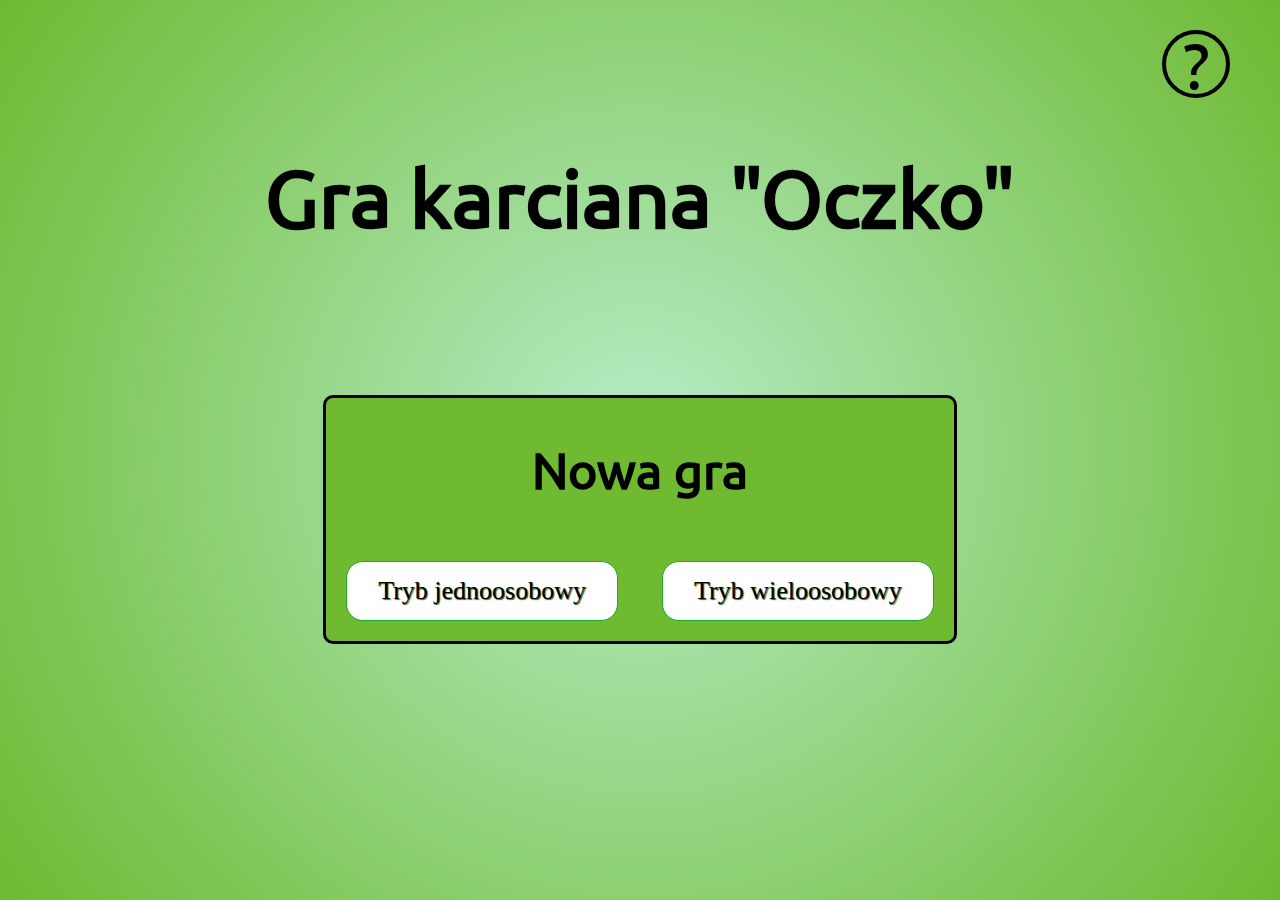
<file: index.html>
<!DOCTYPE html>
<html lang="pl">
<head>
    <meta charset="UTF-8">
    <meta name="viewport" content="width=device-width, initial-scale=1.0">
    <title>Gra karciana "Oczko"</title>
    <link rel="shortcut icon" href="img/icon-heart.png" />
    <link rel="stylesheet" href="css/index.css" />
</head>
<body>
    <section id="mainBox">
        <h1>Gra karciana "Oczko"</h1>
        
        <div id="newGameBox">
            <h2>Nowa gra</h2>
            <button class="gameButton" id="newGameSolo">Tryb jednoosobowy</button>
            <button class="gameButton" id="newGameMulti">Tryb wieloosobowy</button>
        </div>
    </section>
    
    <div id="infoBox">
        <div id="infoIcon">?</div>
        <div id="infoPopup">
            <div id="infoPopupX">X</div>
            <h2>Opis gry w "Oczko"</h2>
            <p>Prosta gra karciana, polegająca na dobieraniu kolejnych kart dotąd, aby osiągnąć wartość liczbową posiadanych kart jak najbliższą (ale nie większą niż) 21. Gracz otrzymuje kolejne karty z talii dotąd, aż sam zdecyduje, że nie chce już więcej kart, lub otrzyma wynik 21 lub większy. Suma większa lub równa 22 oznacza przegraną. Wyjątkiem od tej reguły jest perskie oczko (dwa asy). Perskie oczko zawsze oznacza wygraną. Jeśli żaden z graczy nie otrzyma wyniku 21 wygrywa ten który był najbliżej tej wartości. W oczko gra się talią od 2 do asa.</p>
            <p>Autor: <a href="https://github.com/artur-witkowski" target="_blank">Artur Witkowski</a></p>
        </div>
    </div>
    <script src="js/index.js"></script>
</body>
</html>
</file>
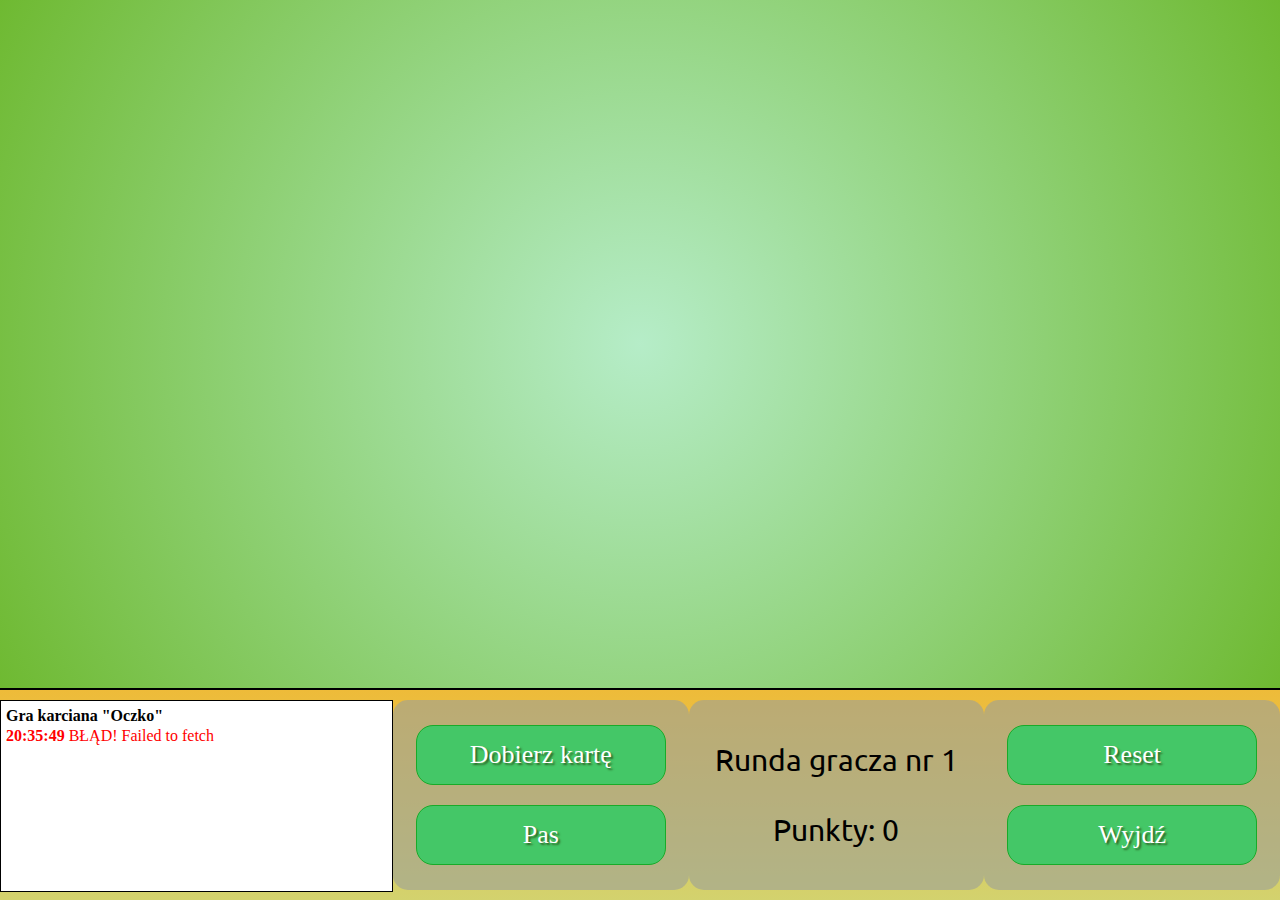
<file: oczko.html>
<!DOCTYPE html>
<html lang="pl">
<head>
    <meta charset="UTF-8">
    <meta name="viewport" content="width=device-width, initial-scale=1.0">
    <title>Gra karciana "Oczko"</title>
    <link rel="shortcut icon" href="img/icon-heart.png" />
    <link rel="stylesheet" href="css/oczko.css" />
</head>
<body>
    <div id="gameBox">
        <div id="fieldBox">
        </div>
        <div id="infoBox">
            <div id="chatBox">
                <div class="chatMessage"><b>Gra karciana "Oczko"</b></div>
            </div>
            <div id="buttonsBox">
                <button id="drawCard" class="gameButton">Dobierz kartę</button>
                <button id="passCard" class="gameButton">Pas</button>
            </div>
            <div id="statsBox">
                <p id="statsRound">Runda gracza nr 1</p>
                <p id="statsPoints">Punkty: 0</p>
            </div>
            <div id="settingsBox">
                <button id="settingsReset" class="gameButton">Reset</button>
                <button id="settingsReturn" class="gameButton">Wyjdź</button>
            </div>
        </div>
    </div>

    

    <script src="js/oczko.js"></script>
</body>
</html>
</file>
<file: css/index.css>
html {
  margin: 0;
  padding: 0;
  height: 100%;
  background-size: cover;
  background-repeat:no-repeat;
  background: hsla(93, 58%, 46%, 1);
  background: radial-gradient(circle, hsla(140, 60%, 82%, 1) 0%, hsla(93, 58%, 46%, 1) 100%, hsla(316, 66%, 80%, 1) 100%);
}

@font-face {
  font-family: Ubuntu;
  src: url(../fonts/Ubuntu/Ubuntu-Regular.ttf);
}

#mainBox {
  text-align: center;
  height:100%;
}

#mainBox > h1 {
  margin: 150px 0 150px 0;
  font-size: 80px;
  font-family: Ubuntu;
}

#newGameBox {
  display: inline-block;
  border: 3px solid black;
  border-radius: 10px;
  background-color: #70ba32;
}

#newGameBox > h2 {
  font-size: 50px;
  font-family: Ubuntu;
}

.gameButton {
	box-shadow: 0px 0px 0px 0px #3dc21b;
	background-color: #ffffff;
	border-radius: 17px;
	border: 1px solid #18ab29;
	display: inline-block;
	cursor: pointer;
	color: #000000;
	font-family: Verdana;
	font-size: 26px;
	padding: 14px 31px;
	text-decoration: none;
  text-shadow: 1px 1px 1px #2f6627;
  margin: 20px;
}

.gameButton:hover {
	background-color: #d8d8d7;
}

.gameButton:active {
	position: relative;
	top: 1px;
}

#infoIcon {
  position: absolute;
  top: 30px;
  right: 50px;
  height: 60px;
  width: 60px;
  border: 4px solid black;
  border-radius: 50%;
  cursor: pointer;
  text-align: center;
  font-size: 66px;
  font-family: Ubuntu;
  margin: 0;
  padding: 0;
  line-height: 60px;
  user-select: none;
}

.showPopup {
  visibility: visible !important;
  opacity: 1 !important;
}

#infoPopup {
  visibility: hidden;
  opacity: 0;
  transition: visibility 0.5s ease-in-out, opacity 0.5s ease-in-out;
  font-family: Ubuntu;
  position: fixed;
  top: 50%;
  left: 50%;
  transform: translate(-50%, -50%);
  background-color: #C39534;
  width: 700px;
  height: 250px;
  padding: 20px;
  border: 3px solid black;
  border-radius: 25px;
}

#infoPopupX {
  position: absolute;
  right: 20px;
  top: 20px;
  font-weight: bold;
  font-size: 28px;
  user-select: none;
  cursor: pointer;
}

#infoPopup > h2 {
  text-align: center;
}

#infoPopup > p {
  text-align: justify;
}

#infoPopup > p:last-child {
  position: absolute;
  bottom: 0;
}

#infoPopup > p:last-child > a:link, #infoPopup > p:last-child > a:visited, #infoPopup > p:last-child > a:active {
  color: black;
}

#infoPopup > p:last-child > a:hover {
  font-weight: bold;
}
</file>
<file: css/oczko.css>
html {
  margin: 0;
  padding: 0;
  height: 100%;
  background-size: cover;
  background-repeat: no-repeat;
  background: hsla(93, 58%, 46%, 1);
}

body {
  margin: 0;
  padding: 0;
  height: 100%;
}

#gameBox {
  display: flex;
  flex-wrap: nowrap;
  flex-direction: column;
  height: 100%;
}

/**** TOP PART ****/

#fieldBox {
  display: flex;
  flex-direction: row;
  flex-wrap: nowrap;
  align-items: center;
  justify-content: space-around;
  background-size: cover;
  background-repeat: no-repeat;
  background: radial-gradient(
    circle,
    hsla(140, 60%, 82%, 1) 0%,
    hsla(93, 58%, 46%, 1) 100%,
    hsla(316, 66%, 80%, 1) 100%
  );
  flex-grow: 1;
}

.playerField {
  position: relative;
  border-radius: 15px;
  top:-18px;
  background-color: hsla(19, 51%, 48%, 0.3);
  width: 226px;
  height: 314px;
}

.playerField > h1 {
  margin-top: -40px;
}

#stackField {
  position: relative;
  background-image: url("../img/stack.png");
  background-repeat: no-repeat;
  background-size: fill;
  width: 250px;
  height: 350px;
}

.flip-card {
  position: absolute;
  width: 226px;
  height: 314px;
  background-color: transparent;
  perspective: 1000px; 
}

.flip-card-inner {
  position: relative;
  width: 100%;
  height: 100%;
  text-align: center;
  transition: transform 0.8s;
  transform-style: preserve-3d;
}

.flip-card-front, .flip-card-back {
  position: absolute;
  width: 100%;
  height: 100%;
  -webkit-backface-visibility: hidden; 
  backface-visibility: hidden;
}

.flip-card-back {
  transform: rotateY(180deg);
}

/**** BOTTOM PART ****/

#infoBox {
  display: flex;
  flex-wrap: nowrap;
  flex-direction: row;
  justify-content: space-around;
  flex-grow: 0;
  height: 200px;
  padding-top: 10px;
  border-top: 2px solid black;
  background-color: #DF9750;
  background: linear-gradient(
    to top ,
    #D3D26E,
    #EEBB39
  );
}

#chatBox {
  background-color: white;
  border: 1px solid black;
  width: 400px;
  height: 180px;
  padding: 5px;
  line-height: 20px;
  overflow-y:auto;
}

.errorMessage {
  color: red;
}

.systemMessage {
  color: blue;
}

#buttonsBox {
  display: flex;
  flex-direction: column;
  align-items: center;
  justify-content: space-evenly;
  width: 300px;
  padding: 5px;
  height: 180px;
  background-color: hsla(100, 3%, 61%, 0.596);
  border-radius: 15px;
}

@font-face {
  font-family: Ubuntu;
  src: url(../fonts/Ubuntu/Ubuntu-Regular.ttf);
}

#statsBox {
  display: flex;
  flex-direction: column;
  align-items: center;
  justify-content: space-evenly;
  padding: 5px;
  font-size: 30px;
  line-height: 30px;
  width: 300px;
  height: 180px;
  background-color: hsla(100, 3%, 61%, 0.596);
  border-radius: 15px;
	font-family: Ubuntu;
}

#statsBox > p {
  margin: 0;
  padding: 0;
}

#settingsBox {
  display: flex;
  flex-direction: column;
  align-items: center;
  justify-content: space-evenly;
  padding: 5px;
  width: 300px;
  height: 180px;
  background-color: hsla(100, 3%, 61%, 0.596);
  border-radius: 15px;
}

.gameButton {
  font-size: 32px;
  width: 250px;
  box-shadow: #DF9750;
}

.gameButton {
	box-shadow: 0px 0px 0px 0px #3dc21b;
	background-color: #44c767;
	border-radius: 17px;
	border: 1px solid #18ab29;
	display: inline-block;
	cursor: pointer;
	color: #ffffff;
	font-family: Verdana;
	font-size: 26px;
	padding: 14px 31px;
	text-decoration: none;
	text-shadow: 2px 2px 2px #2f6627;
}
.gameButton:hover {
	background-color: #5cbf2a;
}
.gameButton:active {
	position: relative;
	top: 1px;
}
</file>
